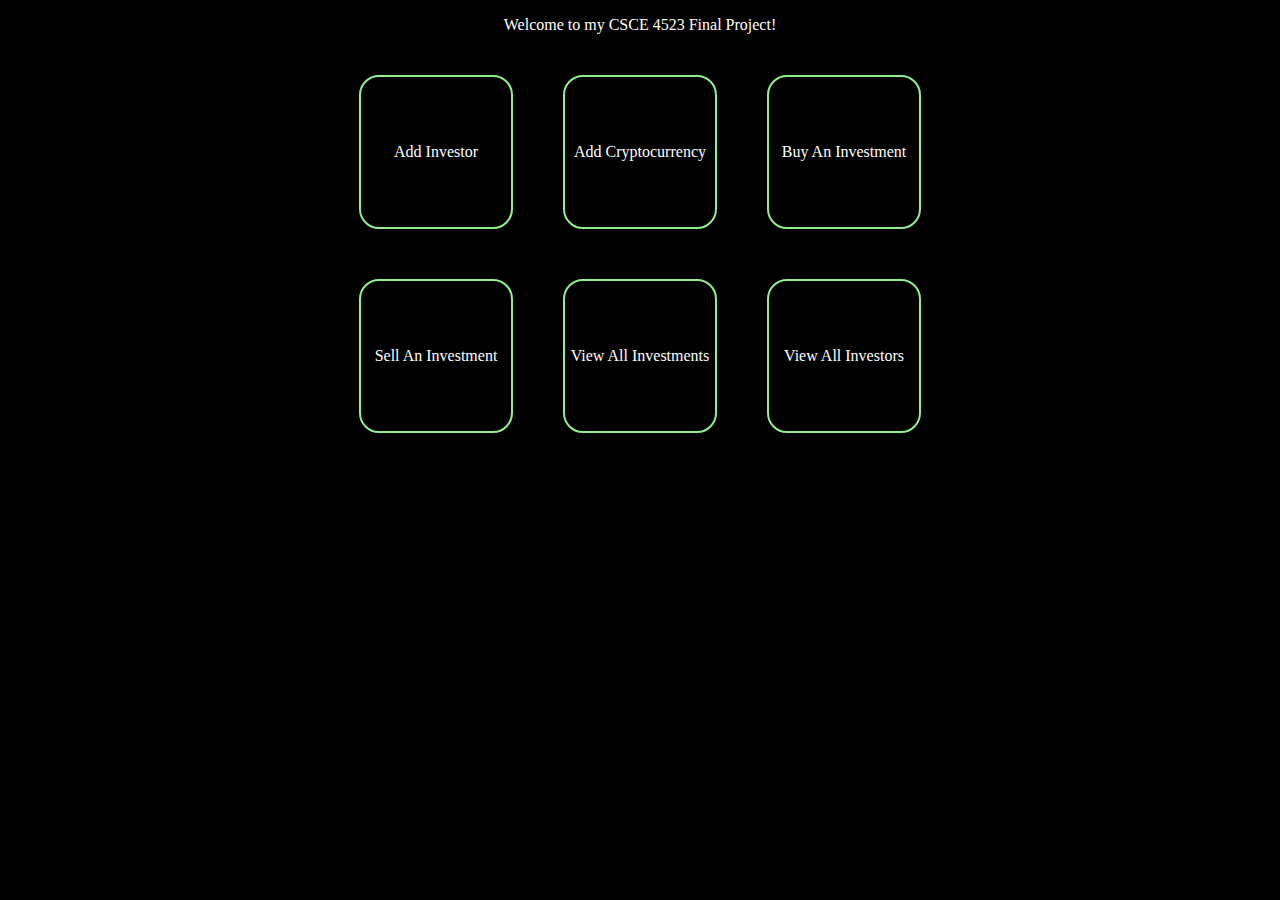
<file: index.html>
<!DOCTYPE html>
<html lang="en">
<head>
    <meta charset="UTF-8">
    <title>Title</title>
    <link rel="stylesheet" href="style.css">
    <script src="script.js"></script>
</head>
<body>
<p>Welcome to my CSCE 4523 Final Project!</p>
<div id="container">
    <div id="innerbox1" onclick="openAddInvestor()">
        <p>Add Investor</p>
    </div>
    <div id="innerbox2" onclick="openAddCrypto()">
        <p>Add Cryptocurrency</p>
    </div>
    <div id="innerbox3" onclick="openBuyInvestment()">
        <p>Buy An Investment</p>
    </div>
    <div id="innerbox4" onclick="openSellInvestment()">
        <p>Sell An Investment</p>
    </div>
    <div id="innerbox5" onclick="openViewInvestments()">
        <p>View All Investments</p>
    </div>
    <div id="innerbox6" onclick="openViewInvestors()">
        <p>View All Investors</p>
    </div>
</div>
</body>
</html>
</file>
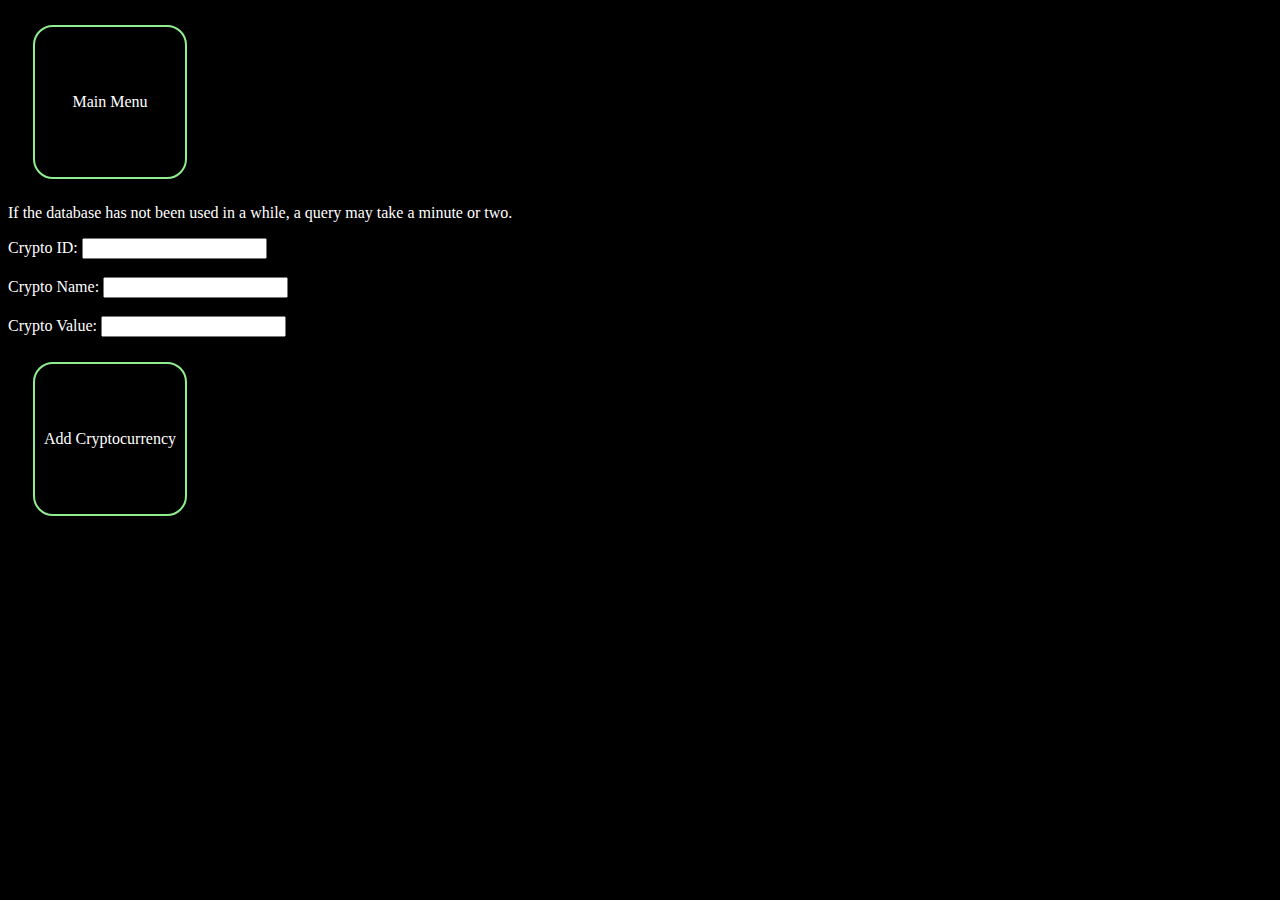
<file: addcrypto/index.html>
<!DOCTYPE html>
<html lang="en">
<head>
    <meta charset="UTF-8">
    <title>Title</title>
    <link rel="stylesheet" href="style.css">
    <script src="script.js"></script>
</head>
<body>

<div id="homebox" onclick="openHomePage()">
    <p>Main Menu</p>
</div>
<p>If the database has not been used in a while, a query may take a minute or two.</p>
<label for="CryptoID">Crypto ID:</label>
<input type="text" id="CryptoID" name="CryptoID">

<br><br>

<label for="CryptoName">Crypto Name:</label>
<input type="text" id="CryptoName" name="CryptoName">

<br><br>

<label for="CryptoValue">Crypto Value:</label>
<input type="text" id="CryptoValue" name="CryptoValue">

<div id="IDbox" onclick="getAPI()">
    <p>Add Cryptocurrency</p>
</div>

<p id = "resulttext"></p>

</body>
</html>
</file>
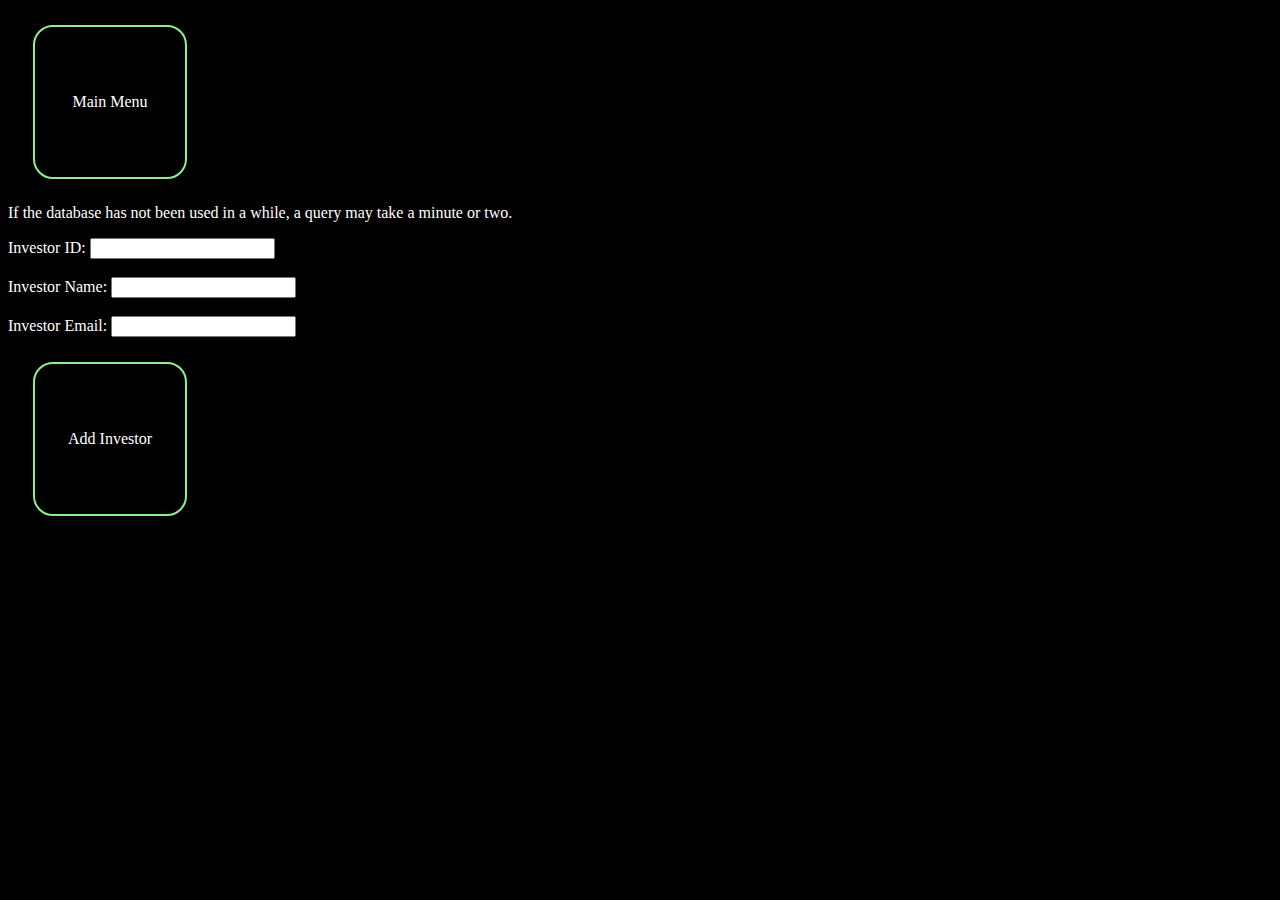
<file: addinvestor/index.html>
<!DOCTYPE html>
<html lang="en">
<head>
    <meta charset="UTF-8">
    <title>Title</title>
    <link rel="stylesheet" href="style.css">
    <script src="script.js"></script>
</head>
<body>

<div id="homebox" onclick="openHomePage()">
    <p>Main Menu</p>
</div>
<p>If the database has not been used in a while, a query may take a minute or two.</p>
<label for="investorID">Investor ID:</label>
<input type="text" id="investorID" name="investorID">

<br><br>

<label for="investorName">Investor Name:</label>
<input type="text" id="investorName" name="investorName">

<br><br>

<label for="investorEmail">Investor Email:</label>
<input type="text" id="investorEmail" name="investorEmail">

<div id="IDbox" onclick="getAPI()">
    <p>Add Investor</p>
</div>

<p id = "resulttext"></p>

</body>
</html>
</file>
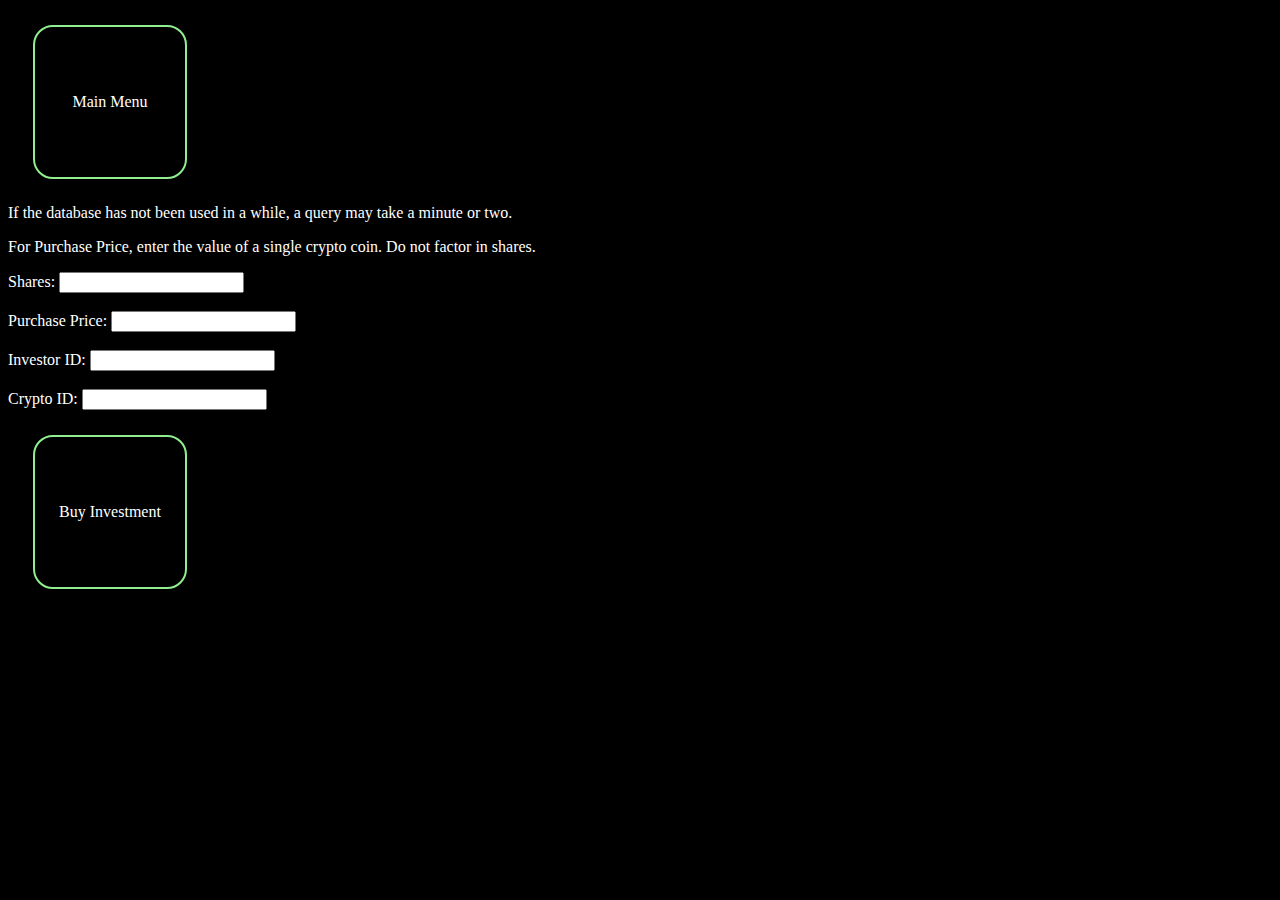
<file: buyinvestment/index.html>
<!DOCTYPE html>
<html lang="en">
<head>
    <meta charset="UTF-8">
    <title>Title</title>
    <link rel="stylesheet" href="style.css">
    <script src="script.js"></script>
</head>
<body>

<div id="homebox" onclick="openHomePage()">
    <p>Main Menu</p>
</div>
<p>If the database has not been used in a while, a query may take a minute or two.</p>
<p>For Purchase Price, enter the value of a single crypto coin. Do not factor in shares.</p>
<label for="Shares">Shares:</label>
<input type="text" id="Shares" name="Shares">

<br><br>

<label for="Purchase">Purchase Price:</label>
<input type="text" id="Purchase" name="Purchase">

<br><br>

<label for="InvestorID">Investor ID:</label>
<input type="text" id="InvestorID" name="InvestorID">

<br><br>

<label for="CryptoID">Crypto ID:</label>
<input type="text" id="CryptoID" name="CryptoID">

<div id="IDbox" onclick="getAPI()">
    <p>Buy Investment</p>
</div>

<p id = "resulttext"></p>

</body>
</html>
</file>
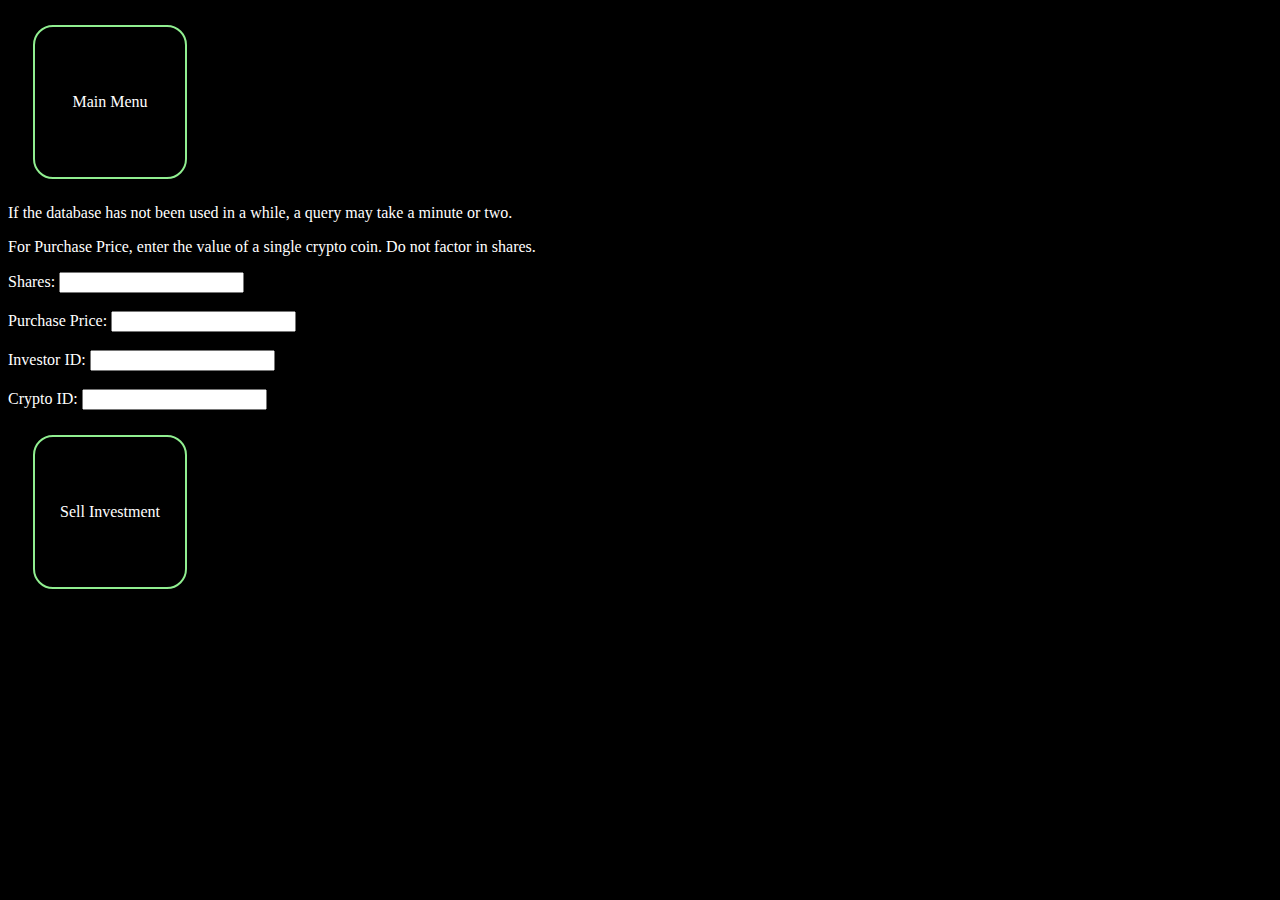
<file: sellinvestment/index.html>
<!DOCTYPE html>
<html lang="en">
<head>
    <meta charset="UTF-8">
    <title>Title</title>
    <link rel="stylesheet" href="style.css">
    <script src="script.js"></script>
</head>
<body>

<div id="homebox" onclick="openHomePage()">
    <p>Main Menu</p>
</div>
<p>If the database has not been used in a while, a query may take a minute or two.</p>
<p>For Purchase Price, enter the value of a single crypto coin. Do not factor in shares.</p>
<label for="Shares">Shares:</label>
<input type="text" id="Shares" name="Shares">

<br><br>

<label for="Purchase">Purchase Price:</label>
<input type="text" id="Purchase" name="Purchase">

<br><br>

<label for="InvestorID">Investor ID:</label>
<input type="text" id="InvestorID" name="InvestorID">

<br><br>

<label for="CryptoID">Crypto ID:</label>
<input type="text" id="CryptoID" name="CryptoID">

<div id="IDbox" onclick="getAPI()">
    <p>Sell Investment</p>
</div>

<p id = "resulttext"></p>

</body>
</html>
</file>
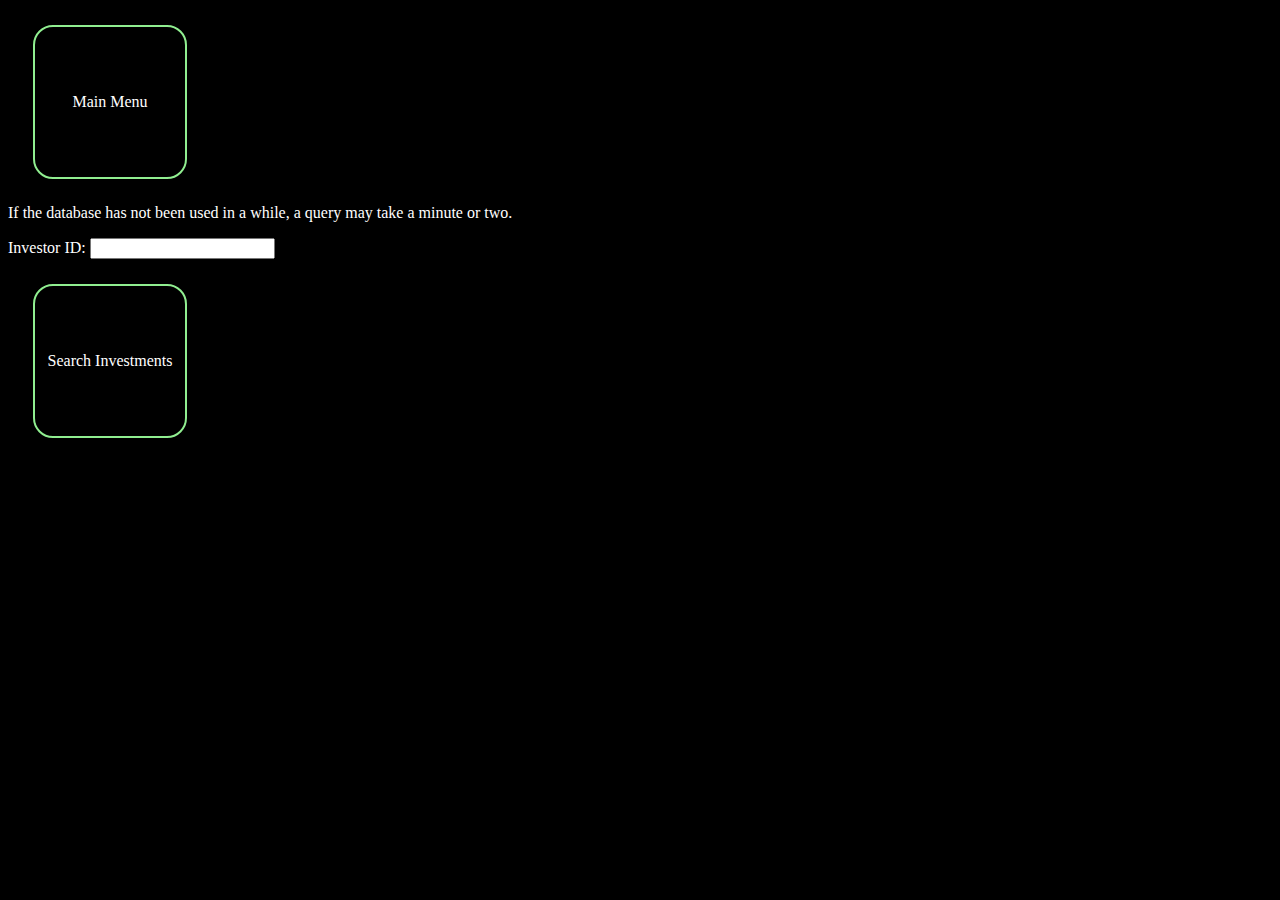
<file: viewinvestments/index.html>
<!DOCTYPE html>
<html lang="en">
<head>
    <meta charset="UTF-8">
    <title>Title</title>
    <link rel="stylesheet" href="style.css">
    <script src="script.js"></script>
</head>
<body>
<div id="homebox" onclick="openHomePage()">
    <p>Main Menu</p>
</div>
<p>If the database has not been used in a while, a query may take a minute or two.</p>
<label for="investorID">Investor ID:</label>
<input type="text" id="investorID" name="investorID">
<p3></p3>

<div id="IDbox" onclick="getAPI()">
    <p>Search Investments</p>
</div>
<div id ="APIFetching">
    <ul id="investlist">

    </ul>
</div>
</body>
</html>
</file>
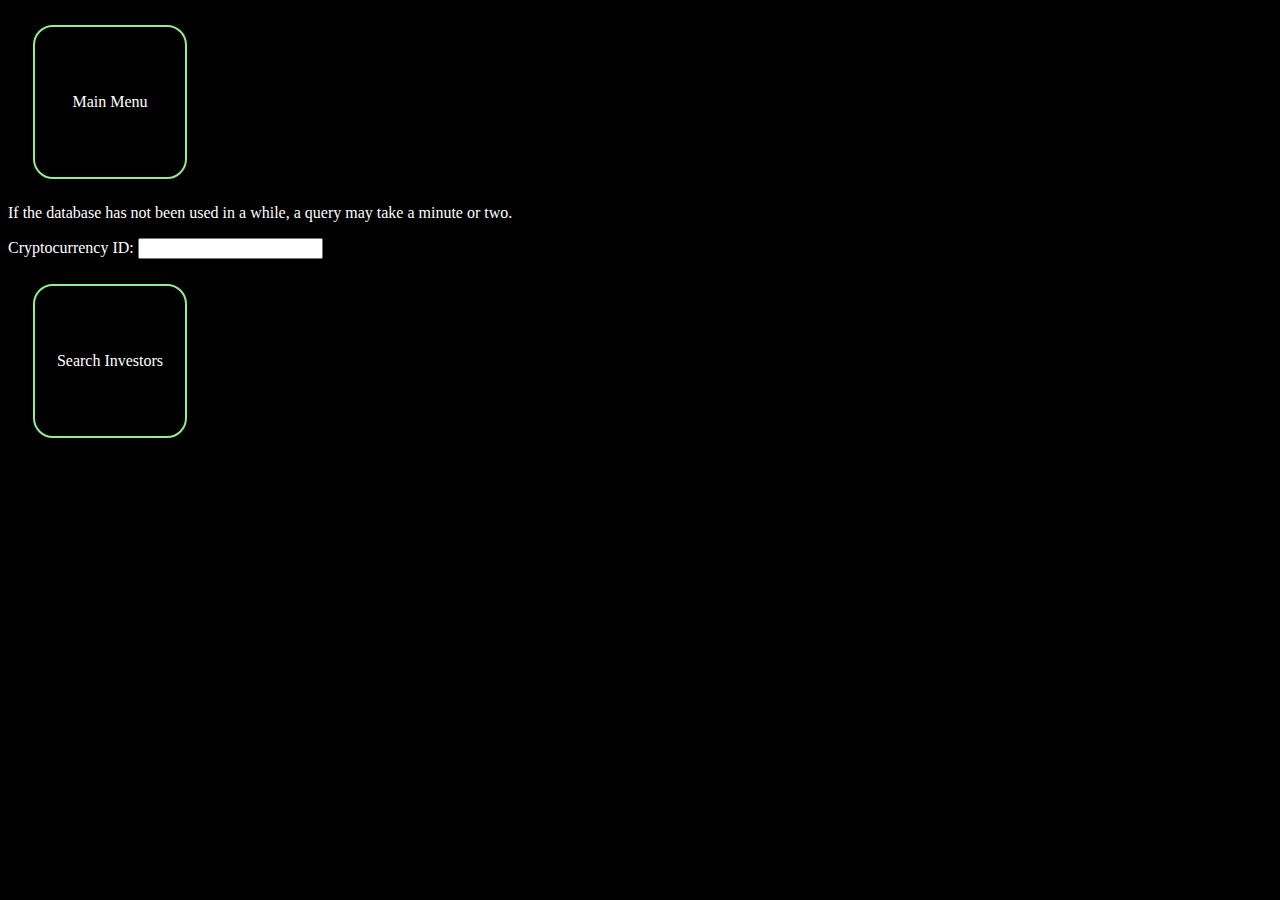
<file: viewinvestors/index.html>
<!DOCTYPE html>
<html lang="en">
<head>
    <meta charset="UTF-8">
    <title>Title</title>
    <link rel="stylesheet" href="style.css">
    <script src="script.js"></script>
</head>
<body>
<div id="homebox" onclick="openHomePage()">
    <p>Main Menu</p>
</div>
<p>If the database has not been used in a while, a query may take a minute or two.</p>
<label for="investorID">Cryptocurrency ID:</label>
<input type="text" id="investorID" name="investorID">
<p3></p3>

<div id="IDbox" onclick="getAPI()">
    <p>Search Investors</p>
</div>
<div id ="APIFetching">
    <ul id="investlist">

    </ul>
</div>
</body>
</html>
</file>
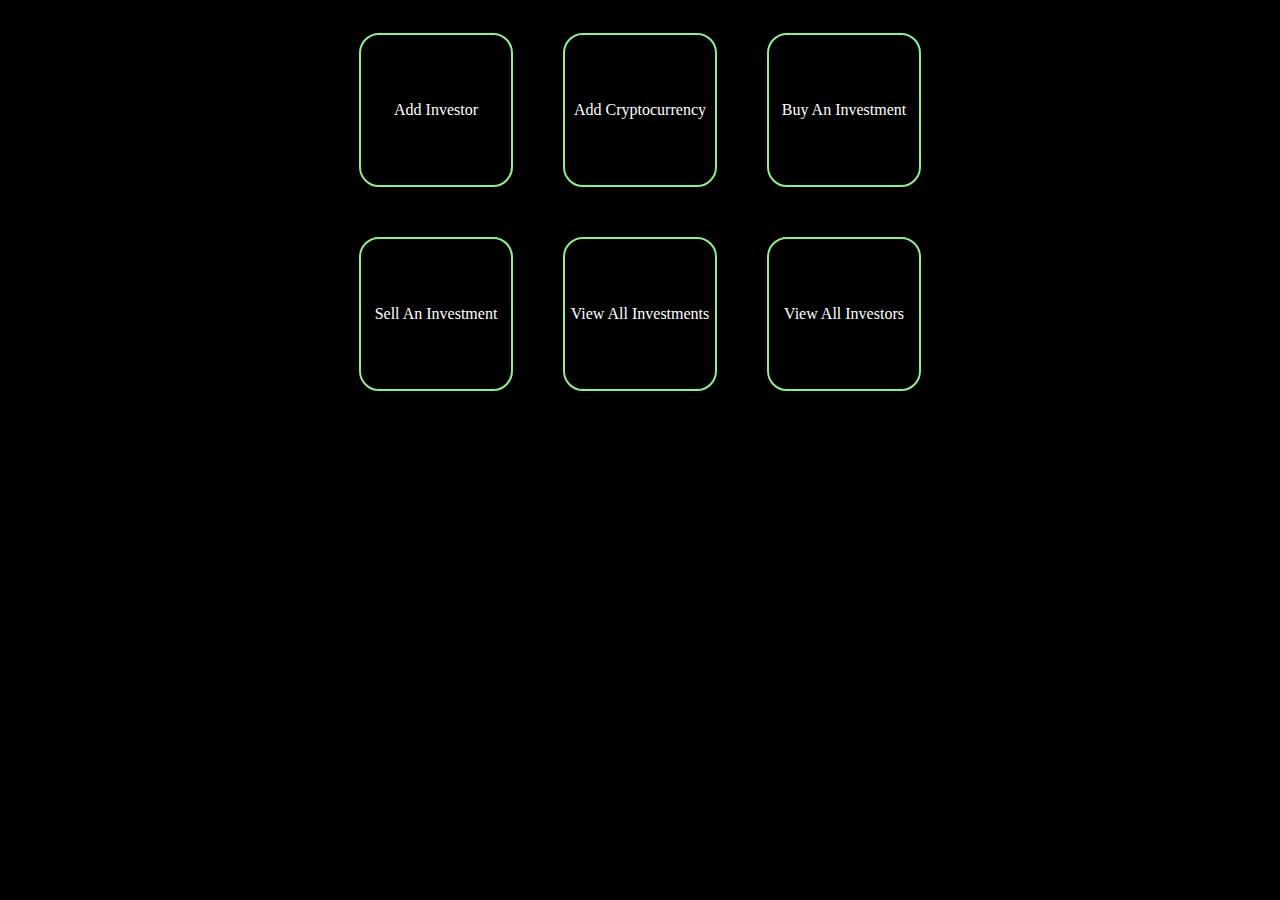
<file: DBProject.html>
<!DOCTYPE html>
<html lang="en">
<head>
    <meta charset="UTF-8">
    <title>Title</title>
    <link rel="stylesheet" href="style.css">
    <script src="script.js"></script>
</head>
<body>
<div id="container">
    <div id="innerbox1" onclick="openAddInvestor()">
        <p>Add Investor</p>
    </div>
    <div id="innerbox2" onclick="openAddCrypto()">
        <p>Add Cryptocurrency</p>
    </div>
    <div id="innerbox3" onclick="openBuyInvestment()">
        <p>Buy An Investment</p>
    </div>
    <div id="innerbox4" onclick="openSellInvestment()">
        <p>Sell An Investment</p>
    </div>
    <div id="innerbox5" onclick="openViewInvestments()">
        <p>View All Investments</p>
    </div>
    <div id="innerbox6" onclick="openViewInvestors()">
        <p>View All Investors</p>
    </div>
</div>
</body>
</html>
</file>
<file: style.css>
body {
    background-color: BLACK;
}

p {
    color: WHITE;
    text-align: center;
}

#innerbox1 {
    width: 150px;
    height: 100px;
    border: 2px solid lightgreen;
    border-radius: 20px;
    margin: 25px;
    text-align: center;
    padding-top: 50px;
    cursor: pointer;
}

#innerbox2 {
    width: 150px;
    height: 100px;
    border: 2px solid lightgreen;
    border-radius: 20px;
    margin: 25px;
    text-align: center;
    padding-top: 50px;
    cursor: pointer;
}

#innerbox3 {
    width: 150px;
    height: 100px;
    border: 2px solid lightgreen;
    border-radius: 20px;
    margin: 25px;
    text-align: center;
    padding-top: 50px;
    cursor: pointer;
}

#innerbox4 {
    width: 150px;
    height: 100px;
    border: 2px solid lightgreen;
    border-radius: 20px;
    margin: 25px;
    text-align: center;
    padding-top: 50px;
    cursor: pointer;
}

#innerbox5 {
    width: 150px;
    height: 100px;
    border: 2px solid lightgreen;
    border-radius: 20px;
    margin: 25px;
    text-align: center;
    padding-top: 50px;
    cursor: pointer;
}

#innerbox6 {
    width: 150px;
    height: 100px;
    border: 2px solid lightgreen;
    border-radius: 20px;
    margin: 25px;
    text-align: center;
    padding-top: 50px;
    cursor: pointer;
}

#container {
    display: flex;
    justify-content: center;
    flex-wrap: wrap;
    width: 700px;
    height: 400px;
    border-radius: 20px;
    margin: auto;
}
</file>
<file: addcrypto/style.css>
body {
    background-color: black;
}

p, label {
    color: white;
}

#homebox {
    width: 150px;
    height: 100px;
    border: 2px solid lightgreen;
    border-radius: 20px;
    margin: 25px;
    text-align: center;
    padding-top: 50px;
    cursor: pointer;
}

#IDbox {
    width: 150px;
    height: 100px;
    border: 2px solid lightgreen;
    border-radius: 20px;
    margin: 25px;
    text-align: center;
    padding-top: 50px;
    cursor: pointer;
}
</file>
<file: addinvestor/style.css>
body {
    background-color: black;
}

p, label {
    color: white;
}

#homebox {
    width: 150px;
    height: 100px;
    border: 2px solid lightgreen;
    border-radius: 20px;
    margin: 25px;
    text-align: center;
    padding-top: 50px;
    cursor: pointer;
}

#IDbox {
    width: 150px;
    height: 100px;
    border: 2px solid lightgreen;
    border-radius: 20px;
    margin: 25px;
    text-align: center;
    padding-top: 50px;
    cursor: pointer;
}
</file>
<file: buyinvestment/style.css>
body {
    background-color: black;
}

p, label {
    color: white;
}

#homebox {
    width: 150px;
    height: 100px;
    border: 2px solid lightgreen;
    border-radius: 20px;
    margin: 25px;
    text-align: center;
    padding-top: 50px;
    cursor: pointer;
}

#IDbox {
    width: 150px;
    height: 100px;
    border: 2px solid lightgreen;
    border-radius: 20px;
    margin: 25px;
    text-align: center;
    padding-top: 50px;
    cursor: pointer;
}
</file>
<file: sellinvestment/style.css>
body {
    background-color: black;
}

p, label {
    color: white;
}

#homebox {
    width: 150px;
    height: 100px;
    border: 2px solid lightgreen;
    border-radius: 20px;
    margin: 25px;
    text-align: center;
    padding-top: 50px;
    cursor: pointer;
}

#IDbox {
    width: 150px;
    height: 100px;
    border: 2px solid lightgreen;
    border-radius: 20px;
    margin: 25px;
    text-align: center;
    padding-top: 50px;
    cursor: pointer;
}
</file>
<file: viewinvestments/style.css>
body {
    background-color: black;
}

p, p3, a, ul, label {
    color: white;
}

#homebox {
    width: 150px;
    height: 100px;
    border: 2px solid lightgreen;
    border-radius: 20px;
    margin: 25px;
    text-align: center;
    padding-top: 50px;
    cursor: pointer;
}

#IDbox {
    width: 150px;
    height: 100px;
    border: 2px solid lightgreen;
    border-radius: 20px;
    margin: 25px;
    text-align: center;
    padding-top: 50px;
    cursor: pointer;
}
</file>
<file: viewinvestors/style.css>
body {
    background-color: black;
}

p, p3, a, ul, label {
    color: white;
}

#homebox {
    width: 150px;
    height: 100px;
    border: 2px solid lightgreen;
    border-radius: 20px;
    margin: 25px;
    text-align: center;
    padding-top: 50px;
    cursor: pointer;
}

#IDbox {
    width: 150px;
    height: 100px;
    border: 2px solid lightgreen;
    border-radius: 20px;
    margin: 25px;
    text-align: center;
    padding-top: 50px;
    cursor: pointer;
}
</file>
